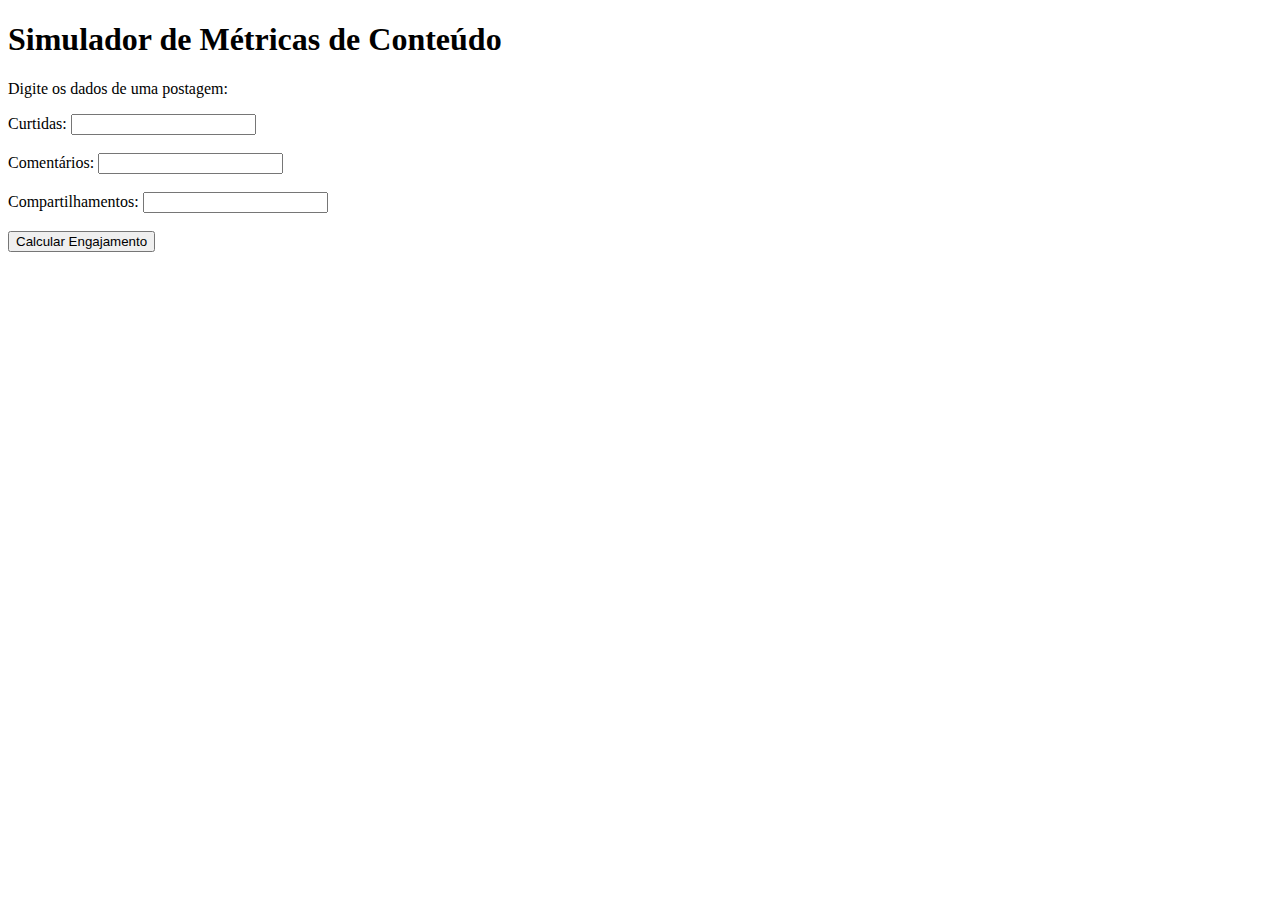
<file: Portfolio/metricas/index.html>
<!DOCTYPE html>
<html lang="pt-br">
<head>
    <meta charset="UTF-8">
    <title>Simulador de Métricas</title>
</head>
<body>
    <h1>Simulador de Métricas de Conteúdo</h1>

    <p>Digite os dados de uma postagem:</p>

    <form action="metrica.html" method="get">
        <label for="curtidas">Curtidas:</label>
        <input type="number" name="curtidas" id="curtidas" required><br><br>

        <label for="comentarios">Comentários:</label>
        <input type="number" name="comentarios" id="comentarios" required><br><br>

        <label for="compartilhamentos">Compartilhamentos:</label>
        <input type="number" name="compartilhamentos" id="compartilhamentos" required><br><br>

        <button type="submit">Calcular Engajamento</button>
    </form>
</body>
</html>
</file>
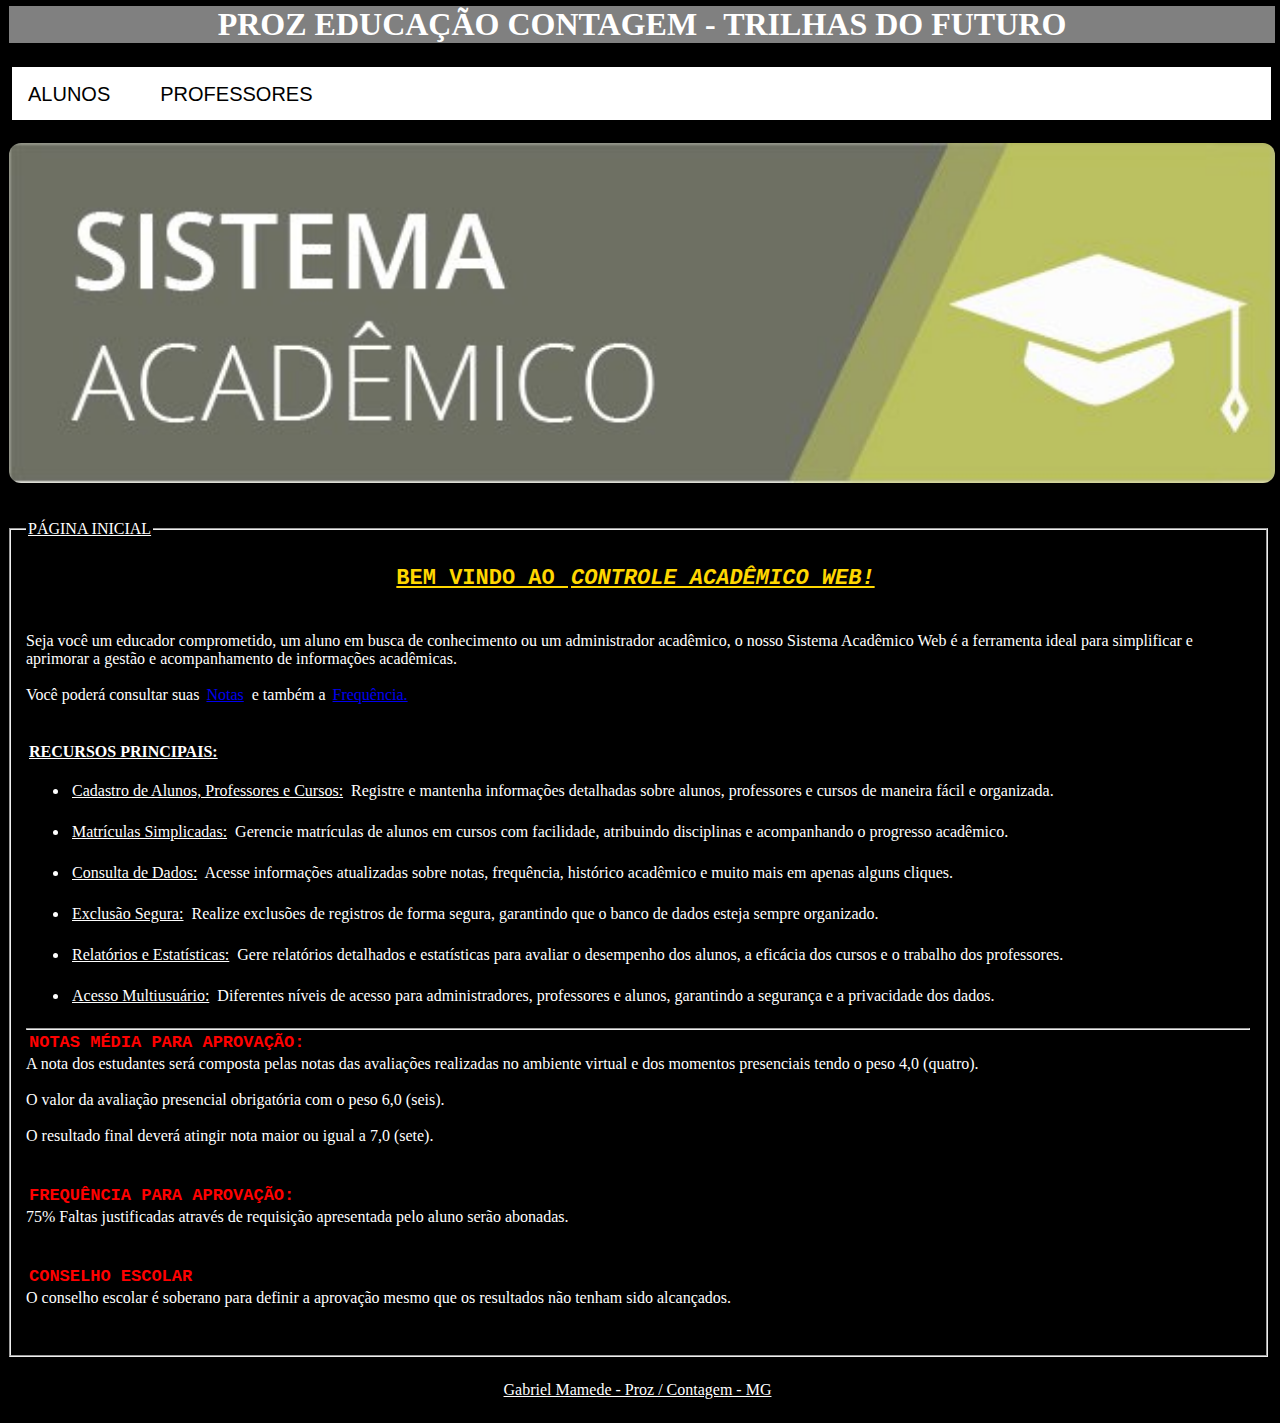
<file: Portfolio/sistema_academico/index.html>
<!DOCTYPE html>
<html lang = "pt-br">
<head>   
    <meta name="author" content="Wanderley Lopes Batista">
    <meta charset="UTF-8">
    <meta name="viewport" content="width=device-width, initial-scale=1"> 
                    
    <title>Controle Acadêmico</title>
            
    <link rel="stylesheet" type="text/css" href="css/estilo.css">
</head>

<body>
   
    <p><H1>PROZ EDUCAÇÃO CONTAGEM - TRILHAS DO FUTURO</H1></p>
    <br>
  
  <nav>
    <ul class="menu">
      <li>
        <a href="#">ALUNOS</a>
        <ul class="submenu">
          <li><a href="cadastro_aluno.html">Cadastro</a></li>
          <li><a href="consulta_geral_aluno.php">Consulta Geral</a></li>
          <li><a href="consulta_letra_aluno.php">Consulta por Letra</a></li>
          <li><a href="editar_aluno.php">Editar</a></li>
          <li><a href="excluir_aluno.php">Excluir</a></li>
        </ul>
      </li>
      <li>
        <a href="#">PROFESSORES</a>   
        <ul class="submenu">
          <li><a href="cadastro_professor.html">Cadastro</a></li>   
          <li><a href="consulta_geral_professor.php">Consulta Geral</a></li>
          <li><a href="consulta_letra_professor.php">Consulta por Letra</a></li>
          <li><a href="editar_professor.php">Editar</a></li>
          <li><a href="excluir_professor.php">Excluir</a></li>
        </ul>
      </li>
    </ul>
  </nav> 
  <br>
  
  <img id="banner" src="imagem/logotipo.jpg"  alt="Imagem Sistema Acadêmico">
        
  <fieldset><legend>PÁGINA INICIAL</legend><br>		

    <p id="bem_vindo"><b>BEM VINDO AO <em>CONTROLE ACADÊMICO WEB!</em></p></b><br><br>
      
      <p>Seja você um educador comprometido, um aluno em busca de conhecimento ou um administrador acadêmico, o nosso Sistema Acadêmico Web é a ferramenta ideal para simplificar e aprimorar a gestão e acompanhamento de informações acadêmicas.<br><br>
      Você poderá consultar suas <a HREF="#nota"> Notas</a> e também a <a HREF="#frequencia">Frequência.</a><p>
      <br><br>

      <b id="recursos">RECURSOS PRINCIPAIS:</b><br><br>

      <ul>
        <li><u>Cadastro de Alunos, Professores e Cursos:</u> Registre e mantenha informações detalhadas sobre alunos, professores e cursos de maneira fácil e organizada.</li><br>

        <li><u>Matrículas Simplicadas:</u> Gerencie matrículas de alunos em cursos com facilidade, atribuindo disciplinas e acompanhando o progresso acadêmico.</li><br>

        <li><u>Consulta de Dados:</u> Acesse informações atualizadas sobre notas, frequência, histórico acadêmico e muito mais em apenas alguns cliques.</li><br>

        <li><u>Exclusão Segura:</u> Realize exclusões de registros de forma segura, garantindo que o banco de dados esteja sempre organizado.</li><br>

        <li><u>Relatórios e Estatísticas:</u> Gere relatórios detalhados e estatísticas para avaliar o desempenho dos alunos, a eficácia dos cursos e o trabalho dos professores.</li><br>

        <li><u>Acesso Multiusuário:</u> Diferentes níveis de acesso para administradores, professores e alunos, garantindo a segurança e a privacidade dos dados.</li><br>
      </ul>
    <hr>
      <p id="nota"><b>NOTAS MÉDIA PARA APROVAÇÃO:</b></p>
        <p id="notas">A nota dos estudantes será composta pelas notas das avaliações realizadas no ambiente virtual e dos momentos presenciais tendo o peso 4,0 (quatro).<br><br>
        O valor da avaliação presencial obrigatória com o peso 6,0 (seis).<br><br> 
        O resultado final deverá atingir nota maior ou igual a 7,0 (sete).</p>
        <br>
        <br>
                    
      <p id="frequencia"><b> FREQUÊNCIA PARA APROVAÇÃO:</b></p>
        <p id="frequencias">75% Faltas justificadas através de requisição apresentada pelo aluno serão abonadas.</p>
        <br>
        <br>
              
      <p id="conselho"><b> CONSELHO ESCOLAR</b></p>
        <p id="conselhos">O conselho escolar é soberano para definir a aprovação mesmo que os resultados não tenham sido alcançados.</p>
        <br>
        <br>
                        
  </fieldset>				
          
  <footer>
  <br>
  <center><p id="footer">Gabriel Mamede - Proz / Contagem - MG</p></center>
  </footer>
  <br>
		
</body>			
</html>
</file>
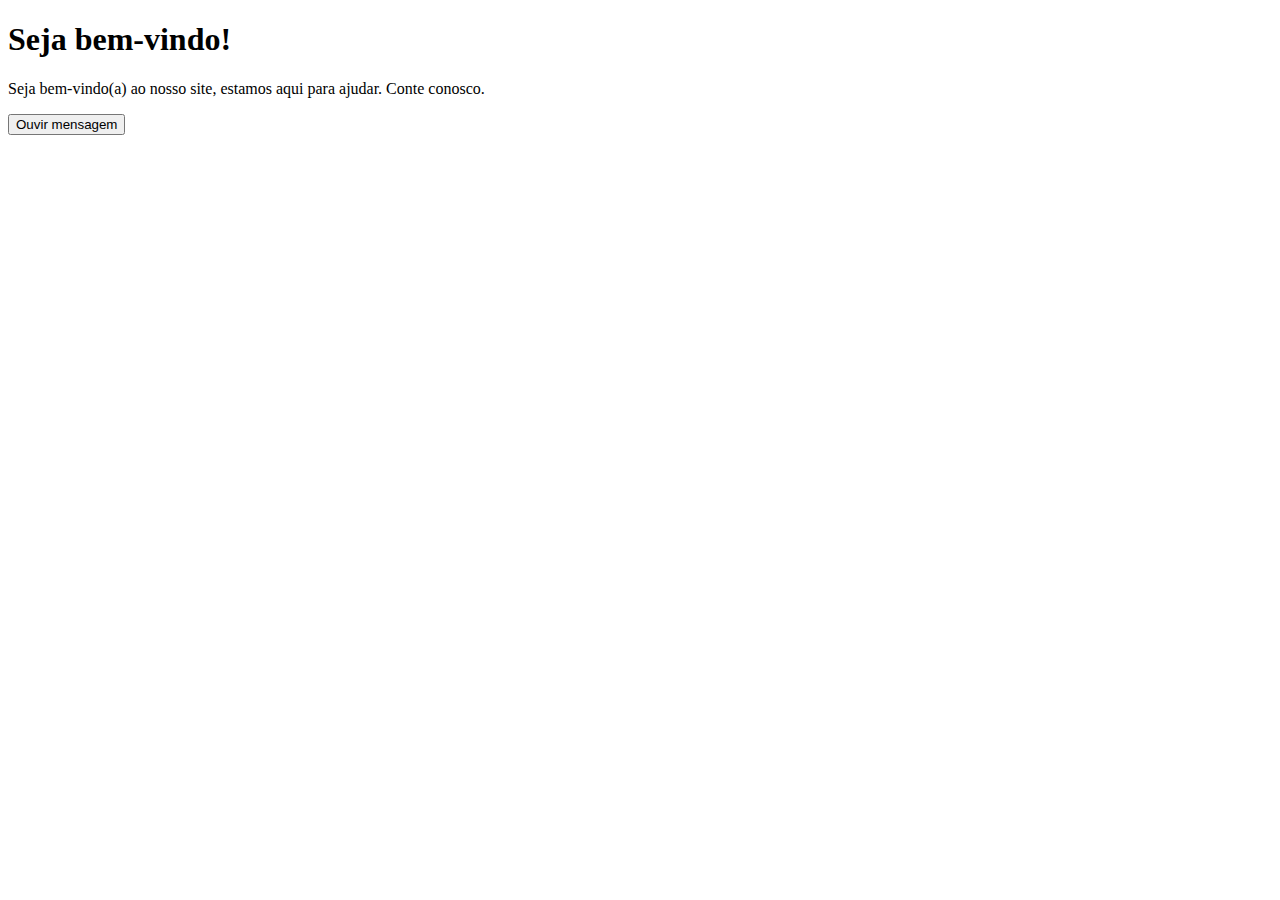
<file: Portfolio/acessibilidade_visual/acessibilidade.html>
<!DOCTYPE html>
<html lang="pt-BR">
<head>
  <meta charset="UTF-8">

  <title>Mensagem Acessível</title>

</head>

<body>

  <h1 id="titulo">Seja bem-vindo!</h1>

  <p id="mensagem">Seja bem-vindo(a) ao nosso site, estamos aqui para ajudar. Conte conosco.</p>
  
  <button onclick="lerMensagem()" aria-label="Ouvir a mensagem de boas-vindas">
    Ouvir mensagem
  </button>

  <script>
    function lerMensagem() {

      const texto = document.getElementById("mensagem").textContent;

      const fala = new SpeechSynthesisUtterance(texto);

      fala.lang = "pt-BR";

      speechSynthesis.speak(fala);
    }
  </script>

</body>
</html>
</file>
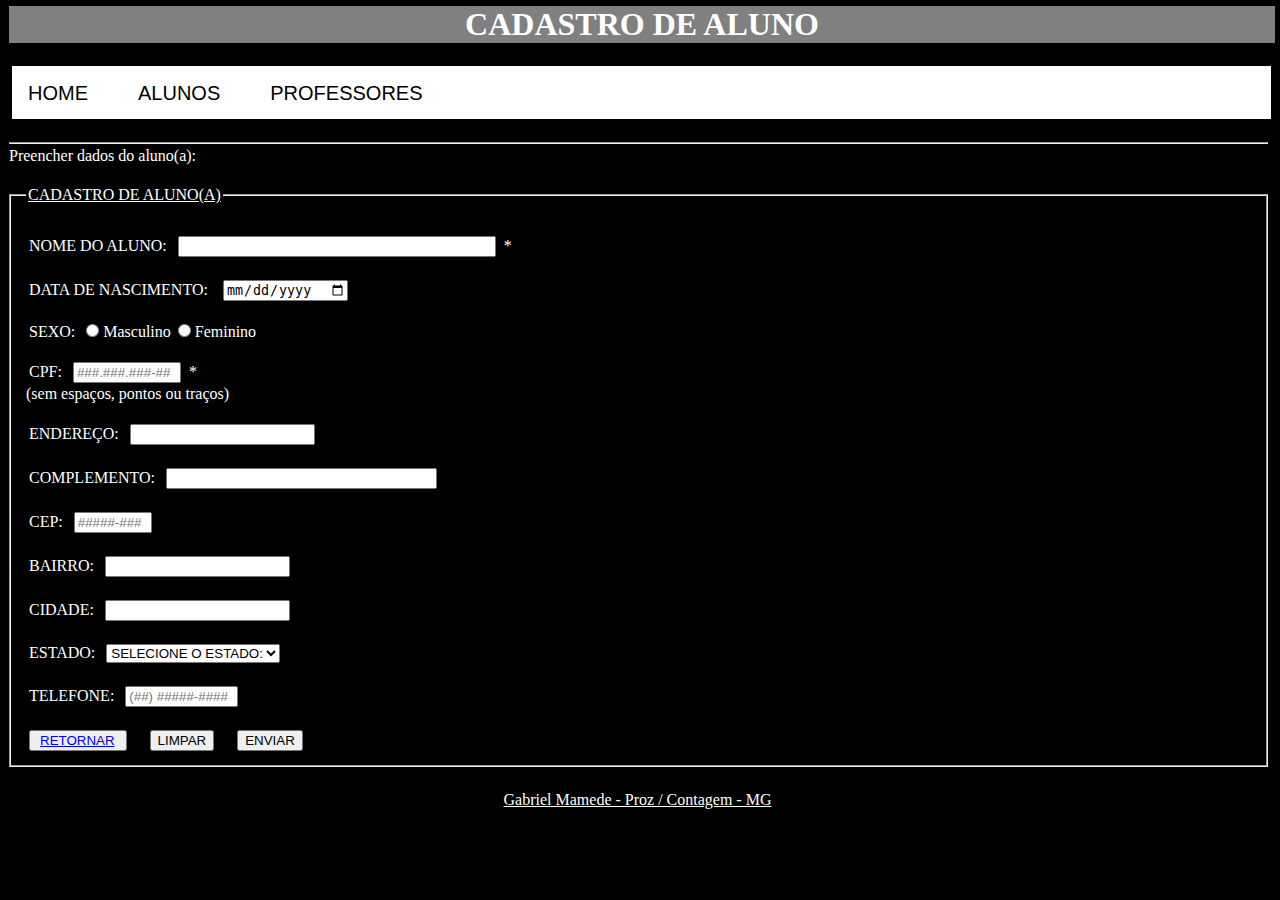
<file: Portfolio/sistema_academico/cadastro_aluno.html>
<!DOCTYPE html>
<html lang = "pt-br">
<head>
	<meta name="author" content="Wanderley Lopes Batista">    
    <meta charset="UTF-8">
	<meta name="viewport" content="width=device-width, initial-scale=1"> 
		   
        <title>Cadastro de Aluno</title> 
		   
		<link rel="stylesheet" type="text/css" href="css/estilo.css">
	      	   
		<script type="text/javascript" src="js/codigo.js"></script>		   
</head>
	   
<body>
	<h1>CADASTRO DE ALUNO</h1><br>

	<nav>
		<ul class="menu">
		  <li>
			<a href="index.html">HOME</a>
		  </li>
		  <li>
			<a href="#">ALUNOS</a>
			<ul class="submenu">
			  <li><a href="cadastro_aluno.html">Cadastro</a></li>
			  <li><a href="consulta_geral_aluno.php">Consulta Geral</a></li>
			  <li><a href="consulta_letra_aluno.php">Consulta por Letra</a></li>
			  <li><a href="editar_aluno.php">Editar</a></li>
			  <li><a href="excluir_aluno.php">Excluir</a></li>
			</ul>
		  </li>
		  <li>
			<a href="#">PROFESSORES</a>   
			<ul class="submenu">
			  <li><a href="cadastro_professor.html">Cadastro</a></li>   
			  <li><a href="consulta_geral_professor.php">Consulta Geral</a></li>
			  <li><a href="consulta_letra_professor.php">Consulta por Letra</a></li>
			  <li><a href="editar_professor.php">Editar</a></li>
			  <li><a href="excluir_professor.php">Excluir</a></li>
			</ul>
		  </li>
		</ul>
	</nav> 
	<br><hr>

	<p>Preencher dados do aluno(a):
	<br><br>

	<fieldset id="cadastro"><legend>CADASTRO DE ALUNO(A)</legend><br>

		<form name="formalunos" method="post" onsubmit="return testa_form();" action="#">

		<label for="aluno">NOME DO ALUNO:</label>
		<input type="text" id="aluno" name="aluno" style="width: 310px;"> *
		<br>
		<br>

		<label for="data">DATA DE NASCIMENTO:</label>
		&nbsp;<input type="date" id="data" name="data">
		<br>
		<br>

		<label for="sexo">SEXO:</label>
		<input type="radio" name="sexo" value="masculino">Masculino
		<input type="radio" name="sexo" value="feminino">Feminino
		<br>
		<br>

		<label for="cpf">CPF:</label>
		<input type="text" id="cpf" name="cpf" style="width: 100px;" placeholder="###.###.###-##" autocomplete="off" data-mask="cpf" oninput="mascara(this)"> *
		<br>
		(sem espaços, pontos ou traços)
		<br>
		<br>

		<label for="endereco">ENDEREÇO:</label>
		<input type="text" id="endereco" name="endereco">
		<br>
		<br> 

		<label for="complemento">COMPLEMENTO:</label>
		<input type="text" id="complemento" name="complemento" style="width: 263px;">
		<br>
		<br>

		<label for="cep">CEP:</label>
		<input type="text" id="cep" name="cep" style="width: 70px;" placeholder="#####-###" autocomplete="off" data-mask="cep" oninput="mascara(this)">
		<br>
		<br>

		<label for="bairro">BAIRRO:</label>
		<input type="text" id="bairro" name="bairro">
		<br>
		<br>

		<label for="cidade">CIDADE:</label>
		<input type="text" id="cidade" name="cidade"/>
		<br>
		<br>

		<label for="estado">ESTADO:</label>
		<select name="estado" id="select">

		<option value="">SELECIONE O ESTADO:</option>
		<option value="ac">Acre</option>
		<option value="al">Alagoas</option>
		<option value="ap">Amapá</option>
		<option value="am">Amazonas</option>
		<option value="ba">Bahia</option>
		<option value="ce">Ceará</option>
		<option value="df">Distrito Federal</option>
		<option value="es">Espírito Santo</option>
		<option value="go">Goiás</option>
		<option value="ma">Maranhão</option>
		<option value="ms">Mato Grosso do Sul</option>
		<option value="mt">Mato Grosso</option>
		<option value="mg">Minas Gerais</option>
		<option value="pa">Pará</option>
		<option value="pb">Paraíba</option>
		<option value="pr">Paraná</option>
		<option value="pe">Pernambuco</option>
		<option value="pi">Piauí</option>
		<option value="rj">Rio de Janeiro</option>
		<option value="rn">Rio Grande do Norte</option>
		<option value="rs">Rio Grande do Sul</option>
		<option value="ro">Rondônia</option>
		<option value="rr">Roraima</option>
		<option value="sc">Santa Catarina</option>
		<option value="ac">Acre</option>
		<option value="sp">São Paulo</option>
		<option value="se">Sergipe</option>
		<option value="to">Tocantins</option>
		</select>
		<br>
		<br>

		<label for="telefone">TELEFONE:</label>
		<input type="text" id="telefone" name="telefone" style="width: 105px;" placeholder="(##) #####-####" autocomplete="off" style="width: 150px;" data-mask="cel" oninput="mascara(this)">
		<br>
		<br>

		<button><a href="index.html">RETORNAR</a></button>
			&nbsp;&nbsp;&nbsp;<input type="reset" value="LIMPAR" name="limpar">
			&nbsp;&nbsp;&nbsp;<input type="submit" value="ENVIAR" name="Enviar">

		</form>

	</fieldset>

	<footer>
	<br>
	<center><p id="footer">Gabriel Mamede - Proz / Contagem - MG</p></center>
	</footer>
	<br>

</body>
</html>
</file>
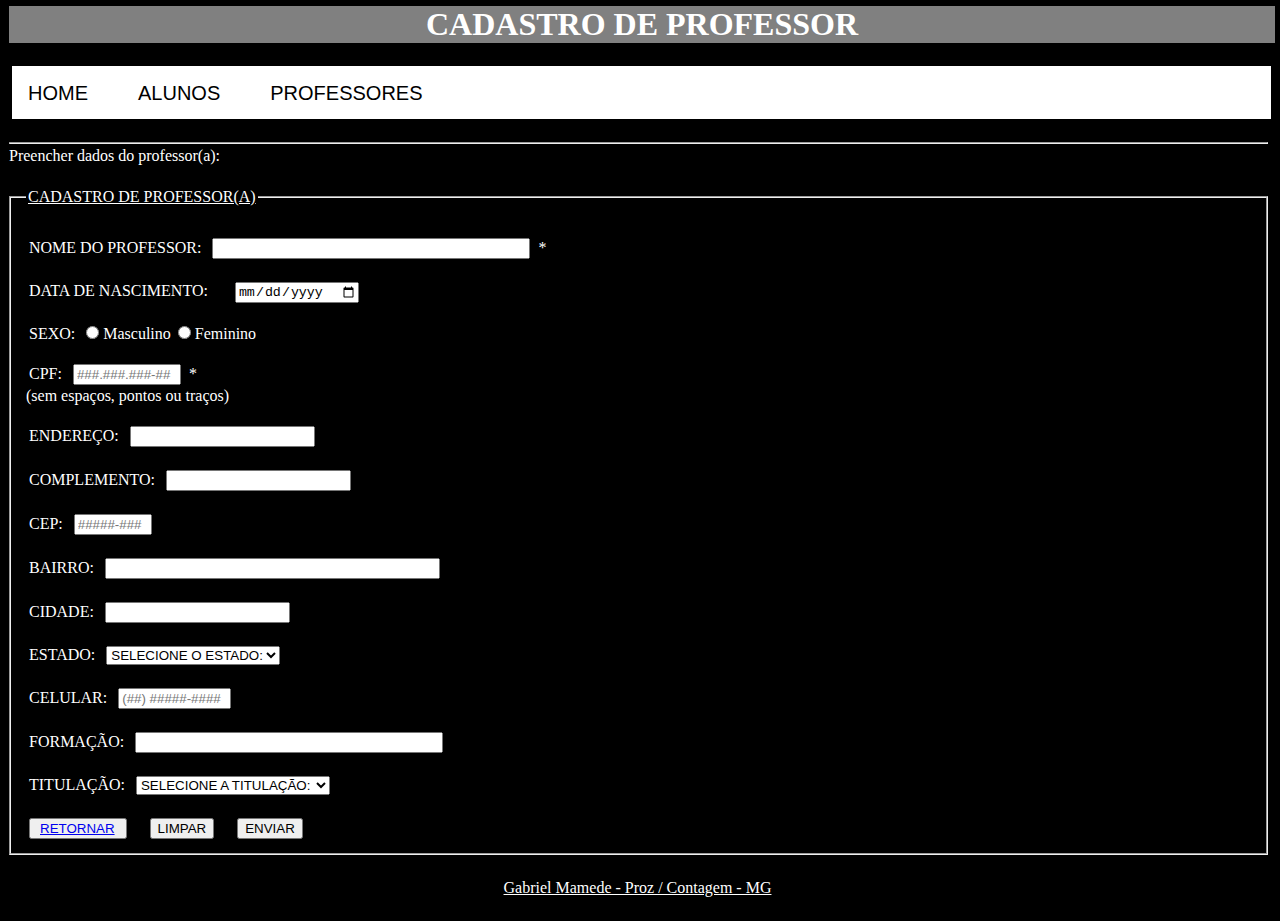
<file: Portfolio/sistema_academico/cadastro_professor.html>
<!DOCTYPE html>
<html lang = "pt-br">
<head>
      <meta name="author" content="Wanderley Lopes Batista">    
      <meta charset="UTF-8">
      <meta name="viewport" content="width=device-width, initial-scale=1"> 
      
      <title>Cadastro de Professor</title>
      
      <link rel="stylesheet" type="text/css" href="css/estilo.css">	

      <script type="text/javascript" src="js/codigo.js"></script>
</head>

<body>
    <h1>CADASTRO DE PROFESSOR</h1><br>
    
    <nav>
      <ul class="menu">
        <li>
            <a href="index.html">HOME</a>
        </li>
        <li>
            <a href="#">ALUNOS</a>
            <ul class="submenu">
              <li><a href="cadastro_aluno.html">Cadastro</a></li>
              <li><a href="consulta_geral_aluno.php">Consulta Geral</a></li>
              <li><a href="consulta_letra_aluno.php">Consulta por Letra</a></li>
              <li><a href="editar_aluno.php">Editar</a></li>
              <li><a href="excluir_aluno.php">Excluir</a></li>
            </ul>
        </li>
        <li>
            <a href="#">PROFESSORES</a>   
            <ul class="submenu">
              <li><a href="cadastro_professor.html">Cadastro</a></li>   
              <li><a href="consulta_geral_professor.php">Consulta Geral</a></li>
              <li><a href="consulta_letra_professor.php">Consulta por Letra</a></li>
              <li><a href="editar_professor.php">Editar</a></li>
              <li><a href="excluir_professor.php">Excluir</a></li>
            </ul>
        </li>
      </ul>
    </nav> 
    <br><hr>

    <p>Preencher dados do professor(a):</p>

    <br>

    <fieldset id="cadastro"><legend>CADASTRO DE PROFESSOR(A)</legend><br>

          <form name="formprofessores" method="post" onsubmit="return testa_form_prof();" action="#">
          
          <label for="professor">NOME DO PROFESSOR:</label>
          <input type="text" id="professor" name="professor" style="width: 310px;"> *
          <br>
          <br>
      
          <label for="data">DATA DE NASCIMENTO:</label>
          &nbsp;&nbsp;&nbsp;&nbsp;<input type="date" id="data" name="data">
          <br>
          <br>

          <label for="sexo">SEXO:</label>
          <input type="radio" name="sexo" value="masculino">Masculino
          <input type="radio" name="sexo" value="feminino">Feminino
          <br>
          <br>

          <label for="cpf">CPF:</label>
          <input type="text" id="cpf" name="cpf" style="width: 100px;" placeholder="###.###.###-##" autocomplete="off"  data-mask="cpf" oninput="mascara(this)"> *
          <br>
          (sem espaços, pontos ou traços)
          <br>
          <br>

          <label for="endereco">ENDEREÇO:</label>
          <input type="text" id="endereco" name="endereco">
          <br>
          <br> 

          <label for="complemento">COMPLEMENTO:</label>
          <input type="text" id="complemento" name="complemento">
          <br>
          <br>

          <label for="cep">CEP:</label>
          <input type="text" id="cep" name="cep" style="width: 70px;" placeholder="#####-###" autocomplete="off" data-mask="cep" oninput="mascara(this)">
          <br>
          <br>

          <label for="bairro">BAIRRO:</label>
          <input type="text" id="bairro" name="bairro"  style="width: 327px;">
          <br>
          <br>

          <label for="cidade">CIDADE:</label>
          <input type="text" id="cidade" name="cidade">
          <br>
          <br>

          <label for="estado">ESTADO:</label>
          <select name="estado" id="select">

          <option value="">SELECIONE O ESTADO:</option>
          <option value="ac">Acre</option>
          <option value="al">Alagoas</option>
          <option value="ap">Amapá</option>
          <option value="am">Amazonas</option>
          <option value="ba">Bahia</option>
          <option value="ce">Ceará</option>
          <option value="df">Distrito Federal</option>
          <option value="es">Espírito Santo</option>
          <option value="go">Goiás</option>
          <option value="ma">Maranhão</option>
          <option value="ms">Mato Grosso do Sul</option>
          <option value="mt">Mato Grosso</option>
          <option value="mg">Minas Gerais</option>
          <option value="pa">Pará</option>
          <option value="pb">Paraíba</option>
          <option value="pr">Paraná</option>
          <option value="pe">Pernambuco</option>
          <option value="pi">Piauí</option>
          <option value="rj">Rio de Janeiro</option>
          <option value="rn">Rio Grande do Norte</option>
          <option value="rs">Rio Grande do Sul</option>
          <option value="ro">Rondônia</option>
          <option value="rr">Roraima</option>
          <option value="sc">Santa Catarina</option>
          <option value="ac">Acre</option>
          <option value="sp">São Paulo</option>
          <option value="se">Sergipe</option>
          <option value="to">Tocantins</option>
          </select>
          <br>
          <br>

          <label for="celular">CELULAR:</label>
          <input type="text" id="telefone" name="telefone" style="width: 105px;" placeholder="(##) #####-####" autocomplete="off" style="width: 150px;" data-mask="cel" oninput="mascara(this)">
          <br>
          <br>
            
          <label for="formacao">FORMAÇÃO:</label>
          <input type="text" id="formacao" name="formacao" style="width: 300px;">
          <br>
          <br> 
            
          <label for="titulacao">TITULAÇÃO:</label>
          <select name="titulacao" id="select">

          <option value="">SELECIONE A TITULAÇÃO:</option>
          <option value="graduacao">Graduação</option>
          <option value="mestrado">Mestrado</option>
          <option value="doutorado">Doutorado</option>
          </select>
          <br>
          <br>
            

          <button><a href="index.html">RETORNAR</a></button>
          &nbsp;&nbsp;&nbsp;<input type="reset" value="LIMPAR" name="limpar">
          &nbsp;&nbsp;&nbsp;<input type="submit" value="ENVIAR" name="Enviar">

          </form>

    </fieldset>

      <footer>
      <br>
      <center><p id="footer">Gabriel Mamede - Proz / Contagem - MG</p></center>
      </footer>
      <br>  

</body>
</html>
</file>
<file: Portfolio/sistema_academico/css/estilo.css>
﻿* {
  margin: 3px 4px 2px 3px;
}


body {
  background: black;
}


#banner {
  width:100%;
  height:"auto";
  margin-bottom: 30px;
  border-radius: 12px;
}


h1 {
  background: gray;
  text-align: center;
  color: #ffffff;
  width:100%
}

legend {
  color: white;
  text-decoration: underline;
}


#bem_vindo {
  font-family: Courier;
	color: gold;
  font-size: 22px;
  text-align: center;
  text-decoration: underline;
} 

#recursos, #footer {
  text-decoration: underline;
}

p, ul, #notas, #frequencias, #conselhos {
  color: white;
}


#nota, #frequencia, #conselho {
  font-family: Courier;
  font-size: 17px;
  color: red;
}

#cadastro {
  color: white;
}


.menu {
  background-color: white;
  display: flex;
  font-family: Arial;
  font-size: 20px;
  list-style: none;
  padding: 0;
  width: 100%;
}


.menu > li {
  position: relative;
  margin-right: 20px;
}


.menu a {
  color: black;
  padding: 10px;
  text-decoration: none;
  display: block;
}


.submenu {
  display: none;
  position: absolute;
  background-color: black;
  width: 200px;
  padding: 10px;
  list-style: none;
  top: 90%;
  left: 0;
  z-index: 2;
  border-color: gray;
  border-style: solid;
}


.menu > li:hover > .submenu {
  display: block;
}


.submenu a {
  color: white;
}


.menu a:hover,
.submenu a:hover {
  background-color: rgb(220, 187, 0);
}
</file>
